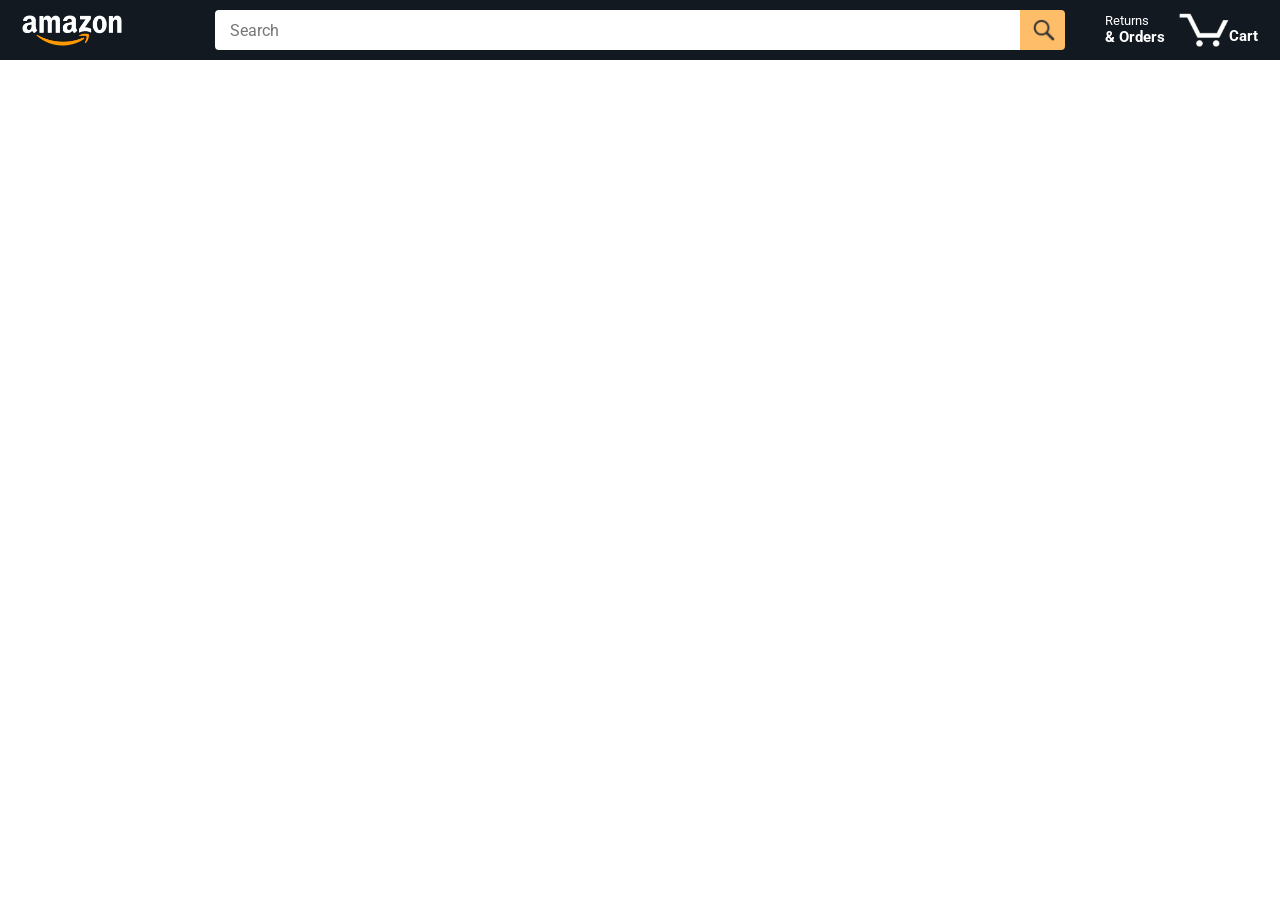
<file: index.html>
<!DOCTYPE html>
<html>
  <head>
    <title>Amazon Project</title>

    <!-- This code is needed for responsive design to work.
      (Responsive design = make the website look good on
      smaller screen sizes like a phone or a tablet). -->
    <meta name="viewport" content="width=device-width, initial-scale=1">

    <!-- Load a font called Roboto from Google Fonts. -->
    <link rel="preconnect" href="https://fonts.googleapis.com">
    <link rel="preconnect" href="https://fonts.gstatic.com" crossorigin>
    <link href="https://fonts.googleapis.com/css2?family=Roboto:wght@400;500;700&display=swap" rel="stylesheet">

    <!-- Here are the CSS files for this page. -->
    <link rel="stylesheet" href="styles/shared/general.css">
    <link rel="stylesheet" href="styles/shared/amazon-header.css">
    <link rel="stylesheet" href="styles/pages/amazon.css">
  </head>
  <body>
    <div class="amazon-header">
      <div class="amazon-header-left-section">
        <a href="amazon.html" class="header-link">
          <img class="amazon-logo"
            src="images/amazon-logo-white.png">
          <img class="amazon-mobile-logo"
            src="images/amazon-mobile-logo-white.png">
        </a>
      </div>

      <div class="amazon-header-middle-section">
        <input class="search-bar" type="text" placeholder="Search">

        <button class="search-button">
          <img class="search-icon" src="images/icons/search-icon.png">
        </button>
      </div>

      <div class="amazon-header-right-section">
        <a class="orders-link header-link" href="orders.html">
          <span class="returns-text">Returns</span>
          <span class="orders-text">& Orders</span>
        </a>

        <a class="cart-link header-link" href="checkout.html">
          <img class="cart-icon" src="images/icons/cart-icon.png">
          <div class="cart-quantity js-cart-quantity"></div>
          <div class="cart-text">Cart</div>
        </a>
      </div>
    </div>
    
    <div class="main">
      <div class="products-grid js-products-grid">
      
      </div>
    </div>

    <script type="module" src="scripts/amazon.js"></script>
  </body>
</html>
</file>
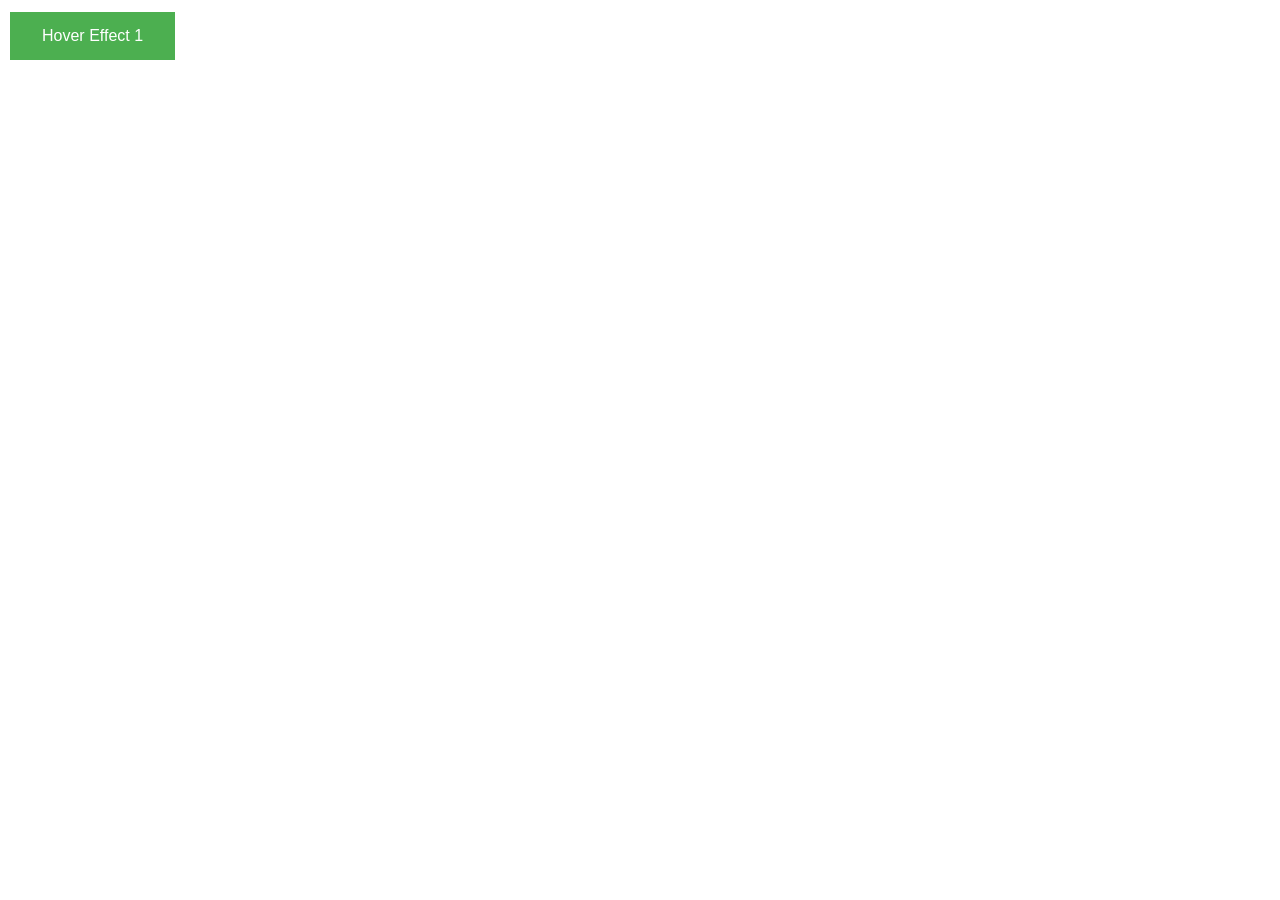
<file: scripts/fff.html>
<!DOCTYPE html>
<html>
<head>
<title>Hover Buttons</title>
<style>
  .button1 {
    background-color: #4CAF50; /* Green */
    border: none;
    color: white;
    padding: 15px 32px;
    text-align: center;
    text-decoration: none;
    display: inline-block;
    font-size: 16px;
    margin: 4px 2px;
    cursor: pointer;
  }

  .button1:hover {
    background-color: red;
   opacity: 1.5;
  }

  
</style>
</head>
<body>
<button class="button1">Hover Effect 1</button>
</body>
</html>
</file>
<file: styles/shared/general.css>
body {
  font-family: Roboto, Arial;
  color: rgb(33, 33, 33);
  /* The <body> element has a default margin of 8px
     on all sides. This removes the default margins. */
  margin: 0;
}

/* <p> elements have a default margin on the top
   and bottom. This removes the default margins. */
p {
  margin: 0;
}

button {
  cursor: pointer;
}

select {
  cursor: pointer;
}

input, select, button {
  font-family: Roboto, Arial;
}

.button-primary {
  color: rgb(33, 33, 33);
  background-color: rgb(255, 216, 20);
  border: 1px solid rgb(252, 210, 0);
  border-radius: 8px;
  cursor: pointer;
  box-shadow: 0 2px 5px rgba(213, 217, 217, 0.5);
}

.button-primary:hover {
  background-color: rgb(247, 202, 0);
  border: 1px solid rgb(242, 194, 0);
}

.button-primary:active {
  background: rgb(255, 216, 20);
  border-color: rgb(252, 210, 0);
  box-shadow: none;
}

.button-secondary {
  color: rgb(33, 33, 33);
  background: white;
  border: 1px solid rgb(213, 217, 217);
  border-radius: 8px;
  cursor: pointer;
  box-shadow: 0 2px 5px rgba(213, 217, 217, 0.5);
}

.button-secondary:hover {
  background-color: rgb(247, 250, 250);
}

.button-secondary:active {
  background-color: rgb(237, 253, 255);
  box-shadow: none;
}

/* These styles will limit text to 2 lines. Anything
   beyond 2 lines will be replaced with "..."
   You can find this code by using an A.I. tool or by
   searching in Google.
   https://css-tricks.com/almanac/properties/l/line-clamp/ */
.limit-text-to-2-lines {
  display: -webkit-box;
  -webkit-line-clamp: 2;
  -webkit-box-orient: vertical;
  overflow: hidden;
}

.link-primary {
  color: rgb(1, 124, 182);
  cursor: pointer;
}

.link-primary:hover {
  color: rgb(196, 80, 0);
}

/* Styles for dropdown selectors. */
select {
  color: rgb(33, 33, 33);
  background-color: rgb(240, 240, 240);
  border: 1px solid rgb(213, 217, 217);
  border-radius: 8px;
  padding: 3px 5px;
  font-size: 15px;
  cursor: pointer;
  box-shadow: 0 2px 5px rgba(213, 217, 217, 0.5);
}

select:focus,
input:focus {
  outline: 2px solid rgb(255, 153, 0);
}
</file>
<file: styles/shared/amazon-header.css>
.amazon-header {
  background-color: rgb(19, 25, 33);
  color: white;
  padding-left: 15px;
  padding-right: 15px;

  display: flex;
  align-items: center;
  justify-content: space-between;

  position: fixed;
  top: 0;
  left: 0;
  right: 0;
  height: 60px;
}

.amazon-header-left-section {
  width: 180px;
}

@media (max-width: 800px) {
  .amazon-header-left-section {
    width: unset;
  }
}

.header-link {
  display: inline-block;
  padding: 6px;
  border-radius: 2px;
  cursor: pointer;
  text-decoration: none;
  border: 1px solid rgba(0, 0, 0, 0);
}

.header-link:hover {
  border: 1px solid white;
}

.amazon-logo {
  width: 100px;
  margin-top: 5px;
}

.amazon-mobile-logo {
  display: none;
}

@media (max-width: 575px) {
  .amazon-logo {
    display: none;
  }

  .amazon-mobile-logo {
    display: block;
    height: 35px;
    margin-top: 5px;
  }
}

.amazon-header-middle-section {
  flex: 1;
  max-width: 850px;
  margin-left: 10px;
  margin-right: 10px;
  display: flex;
}

.search-bar {
  flex: 1;
  width: 0;
  font-size: 16px;
  height: 38px;
  padding-left: 15px;
  border: none;
  border-top-left-radius: 4px;
  border-bottom-left-radius: 4px;
  border-top-right-radius: 0;
  border-bottom-right-radius: 0;
}

.search-button {
  background-color: rgb(254, 189, 105);
  border: none;
  width: 45px;
  height: 40px;
  border-top-right-radius: 4px;
  border-bottom-right-radius: 4px;
  flex-shrink: 0;
}

.search-icon {
  height: 22px;
  margin-left: 2px;
  margin-top: 3px;
}

.amazon-header-right-section {
  width: 180px;
  flex-shrink: 0;
  display: flex;
  justify-content: end;
}

.orders-link {
  color: white;
}

.returns-text {
  display: block;
  font-size: 13px;
}

.orders-text {
  display: block;
  font-size: 15px;
  font-weight: 700;
}

.cart-link {
  color: white;
  display: flex;
  align-items: center;
  position: relative;
}

.cart-icon {
  width: 50px;
}

.cart-text {
  margin-top: 12px;
  font-size: 15px;
  font-weight: 700;
}

.cart-quantity {
  color: rgb(240, 136, 4);
  font-size: 16px;
  font-weight: 700;

  position: absolute;
  top: 4px;
  left: 22px;
  
  width: 26px;
  text-align: center;
}
</file>
<file: styles/pages/amazon.css>
.main {
  margin-top: 60px;
}

.products-grid {
  display: grid;

  /* - In CSS Grid, 1fr means a column will take up the
       remaining space in the grid.
     - If we write 1fr 1fr ... 1fr; 8 times, this will
       divide the grid into 8 columns, each taking up an
       equal amount of the space.
     - repeat(8, 1fr); is a shortcut for repeating "1fr"
       8 times (instead of typing out "1fr" 8 times).
       repeat(...) is a special property that works with
       display: grid; */
  grid-template-columns: repeat(8, 1fr);
}

/* @media is used to create responsive design (making the
   website look good on any screen size). This @media
   means when the screen width is 2000px or less, we
   will divide the grid into 7 columns instead of 8. */
@media (max-width: 2000px) {
  .products-grid {
    grid-template-columns: repeat(7, 1fr);
  }
}

/* This @media means when the screen width is 1600px or
   less, we will divide the grid into 6 columns. */
@media (max-width: 1600px) {
  .products-grid {
    grid-template-columns: repeat(6, 1fr);
  }
}

@media (max-width: 1300px) {
  .products-grid {
    grid-template-columns: repeat(5, 1fr);
  }
}

@media (max-width: 1000px) {
  .products-grid {
    grid-template-columns: repeat(4, 1fr);
  }
}

@media (max-width: 800px) {
  .products-grid {
    grid-template-columns: repeat(3, 1fr);
  }
}

@media (max-width: 575px) {
  .products-grid {
    grid-template-columns: repeat(2, 1fr);
  }
}

@media (max-width: 450px) {
  .products-grid {
    grid-template-columns: 1fr;
  }
}

.product-container {
  padding-top: 40px;
  padding-bottom: 25px;
  padding-left: 25px;
  padding-right: 25px;

  border-right: 1px solid rgb(231, 231, 231);
  border-bottom: 1px solid rgb(231, 231, 231);

  display: flex;
  flex-direction: column;
}

.product-image-container {
  display: flex;
  justify-content: center;
  align-items: center;

  height: 180px;
  margin-bottom: 20px;
}

.product-image {
  /* Images will overflow their container by default. To
    prevent this, we set max-width and max-height to 100%
    so they stay inside their container. */
  max-width: 100%;
  max-height: 100%;
}

.product-name {
  height: 40px;
  margin-bottom: 5px;
}

.product-rating-container {
  display: flex;
  align-items: center;
  margin-bottom: 10px;
}

.product-rating-stars {
  width: 100px;
  margin-right: 6px;
}

.product-rating-count {
  color: rgb(1, 124, 182);
  cursor: pointer;
  margin-top: 3px;
}

.product-price {
  font-weight: 700;
  margin-bottom: 10px;
}

.product-quantity-container {
  margin-bottom: 17px;
}

.product-spacer {
  flex: 1;
}

.added-to-cart {
  color: rgb(6, 125, 98);
  font-size: 16px;

  display: flex;
  align-items: center;
  margin-bottom: 8px;

  /* At first, the "Added to cart" message will
     be invisible. Use JavaScript to change the
     opacity and make it visible. */
  opacity: 0;
}

.added-to-cart img {
  height: 20px;
  margin-right: 5px;
}

.add-to-cart-button {
  width: 100%;
  padding: 8px;
  border-radius: 50px;
}

.js-added-to-cart {
  opacity: 1;
}
</file>
